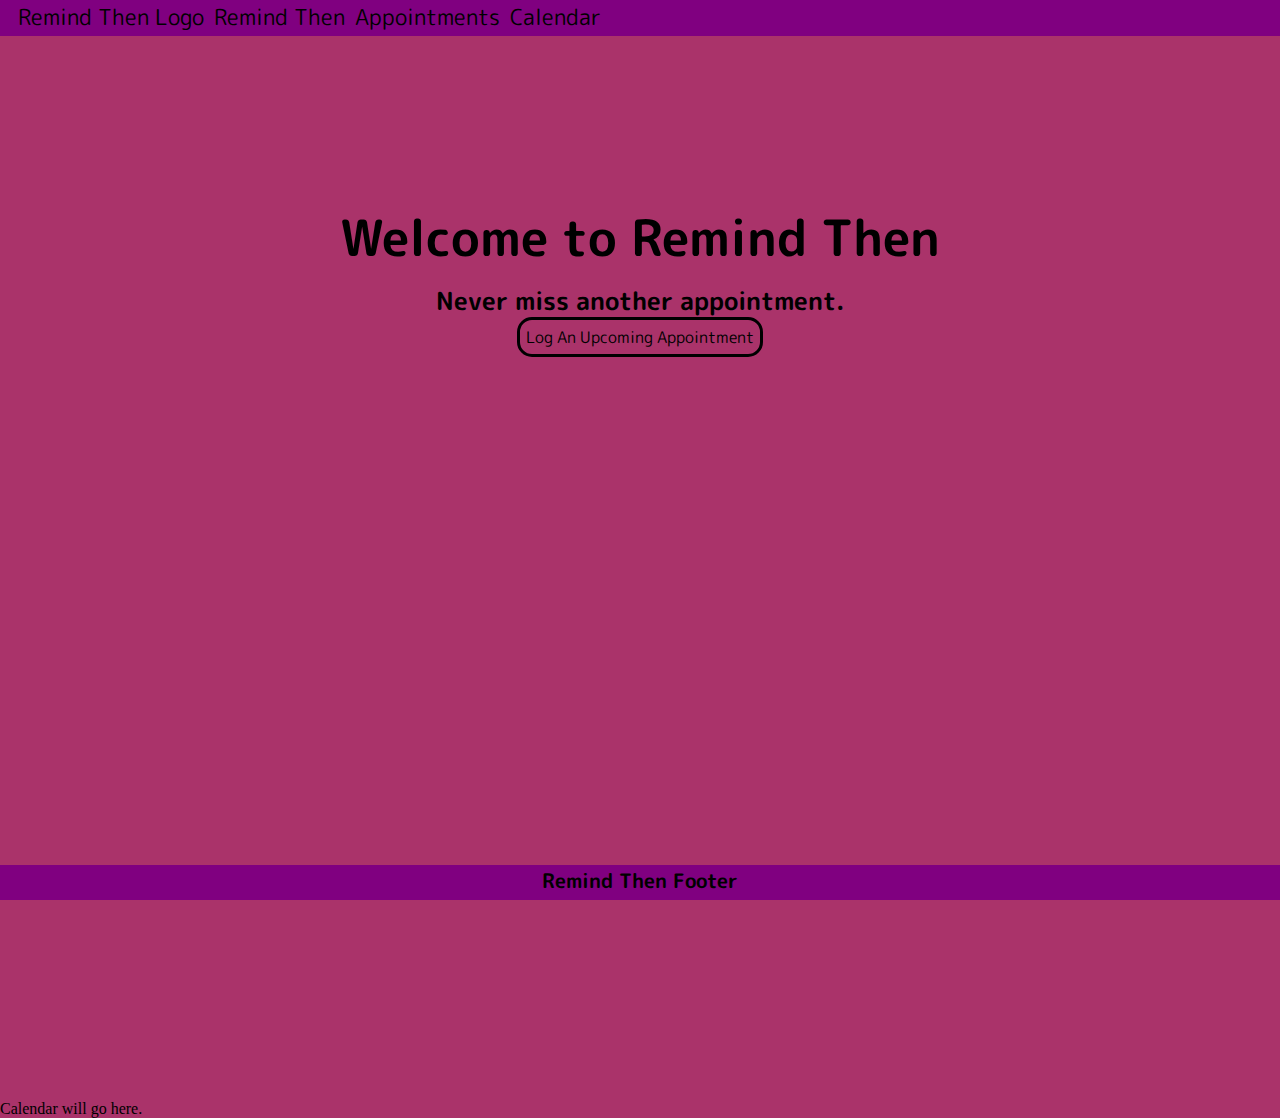
<file: Remind Now/target/classes/static/index.html>
<!DOCTYPE html>
<html lang="en">
<head>
    <meta charset="UTF-8">
    <meta http-equiv="X-UA-Compatible" content="IE=edge">
    <meta name="viewport" content="width=device-width, initial-scale=1.0">
    <title>Remind Then</title>
    <link rel="stylesheet" href="styles.css">
    <style> @import url('https://fonts.googleapis.com/css2?family=M+PLUS+Rounded+1c:wght@500&display=swap'); </style>    
    <link rel="preconnect" href="https://fonts.googleapis.com"><link rel="preconnect" href="https://fonts.gstatic.com" crossorigin><link href="https://fonts.googleapis.com/css2?family=M+PLUS+Rounded+1c:wght@500&display=swap" rel="stylesheet"><body>
    <div id="header">
        <a href="index.html" id="title-link">Remind Then Logo</a>
        <a href="index.html" id="title-link">Remind Then</a>
        <a href="appointment.html" id="title-link">Appointments</a>
        <a href="calendar.html" id="title-link">Calendar</a>
    </div>
    <div id="intro">
        <h1 id="welcome">Welcome to Remind Then</h1>
        <h4 id="statement">Never miss another appointment.</h4>
        <div id="link-button">
            <a id="home-to-appointments" href="appointment.html">Log An Upcoming Appointment</a>
        </div>
    </div>
    <p>Calendar will go here.</p>
    <div id="footer">
        <h4 id="footer">Remind Then Footer</h4>
    </div>
</body>
</html>
</file>
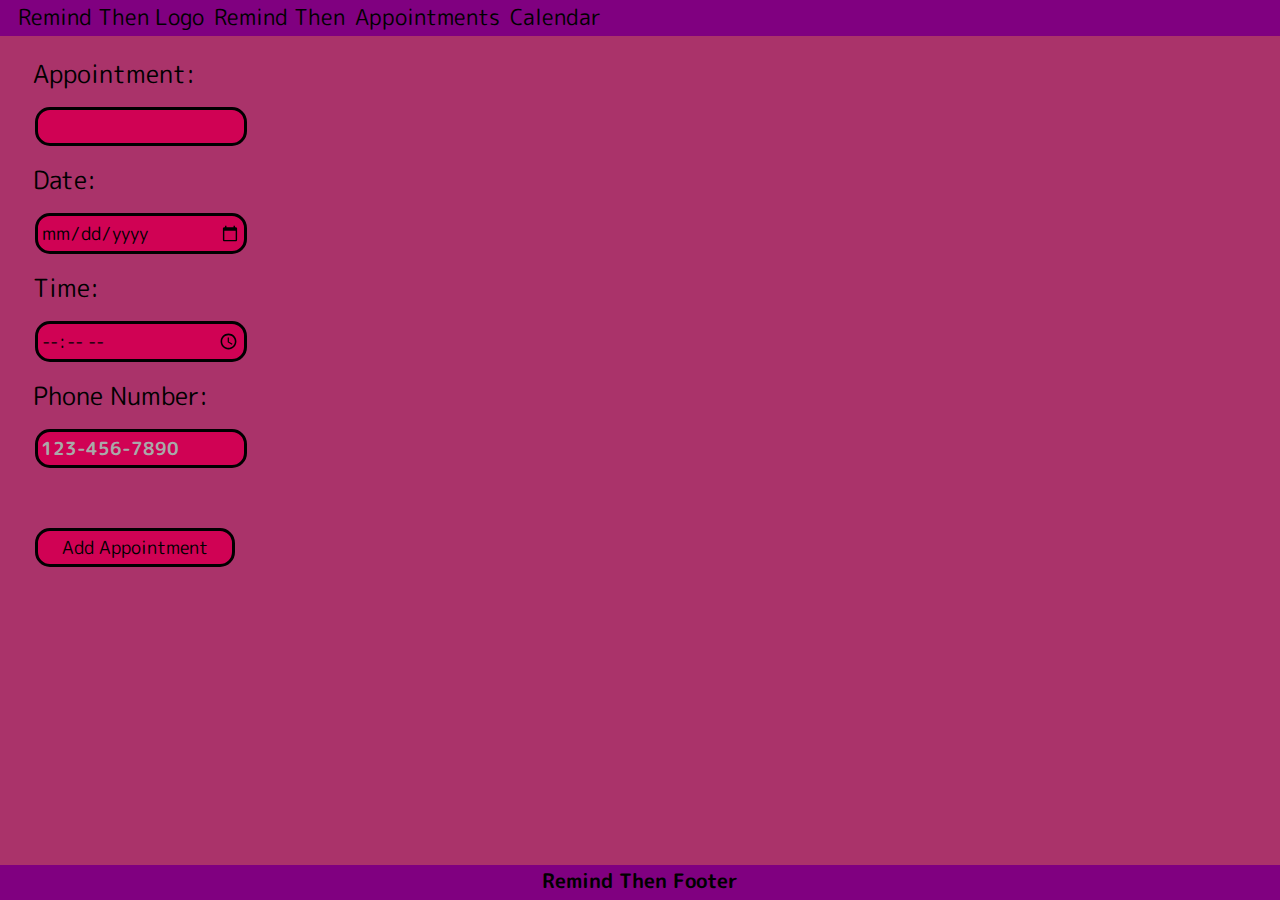
<file: Remind Now/target/classes/static/appointment.html>
<!DOCTYPE html>
<html lang="en">
<head>
    <meta charset="UTF-8">
    <meta http-equiv="X-UA-Compatible" content="IE=edge">
    <meta name="viewport" content="width=device-width, initial-scale=1.0">
    <title>Appointments</title>
    <link rel="stylesheet" href="styles.css">
    <style> @import url('https://fonts.googleapis.com/css2?family=M+PLUS+Rounded+1c:wght@500&display=swap'); </style>    
    <link rel="preconnect" href="https://fonts.googleapis.com"><link rel="preconnect" href="https://fonts.gstatic.com" crossorigin><link href="https://fonts.googleapis.com/css2?family=M+PLUS+Rounded+1c:wght@500&display=swap" rel="stylesheet"><body>
    <div id="header">
        <a href="index.html" id="title-link">Remind Then Logo</a>
        <a href="index.html" id="title-link">Remind Then</a>
        <a href="appointment.html" id="title-link">Appointments</a>
        <a href="calendar.html" id="title-link">Calendar</a>
    </div>
    <form id="form" action="/appointment_list" method="POST">
        <label id="appointment-name" class="form-el">Appointment:</label>
        <input name="name" type="text" id="appointment-name-textbox" class="form-el" required> 
        <label id="date-picker" class="form-el">Date:</label>
        <input name="date" type="date" id="date-picker-dropdown" class="form-el"/ required>
        <label id="time-picker" class="form-el">Time:</label>
        <input name="time" type="time" id="time-picker-dropdown" class="form-el"/ required>
        <label id="phone-picker" class="form-el">Phone Number:</label>
        <input name="phone" type="tel" id="phone-picker-box" class="form-el" placeholder="123-456-7890" required>
        <button id="submit-button" type="submit" class="form-el">Add Appointment</button>
    </form>
    <div id="footer">
        <h4 id="footer">Remind Then Footer</h4>
    </div>
    <script>
        const form = document.getElementById("form");
        form.addEventListener("submit", function(ev) {
            ev.preventDefault();
            const inputs = form.elements;

            const data = {
                name: inputs['name'].value,
                date: inputs['date'].value,
                time: inputs['time'].value,
                phoneNumber: inputs['phone'].value
            };
            console.log(data);

            fetch('/appointment_list', {
                method: 'POST',
                headers: {
                    'Content-Type': 'application/json',
                },
                body: JSON.stringify(data),
            })
            .then((response) => response.json())
            .then((data) => {
                console.log('Success:', data);
            })
            .catch((error) => {
                console.error('Error:', error);
            });
        });
    </script>
</body>
</html>
</file>
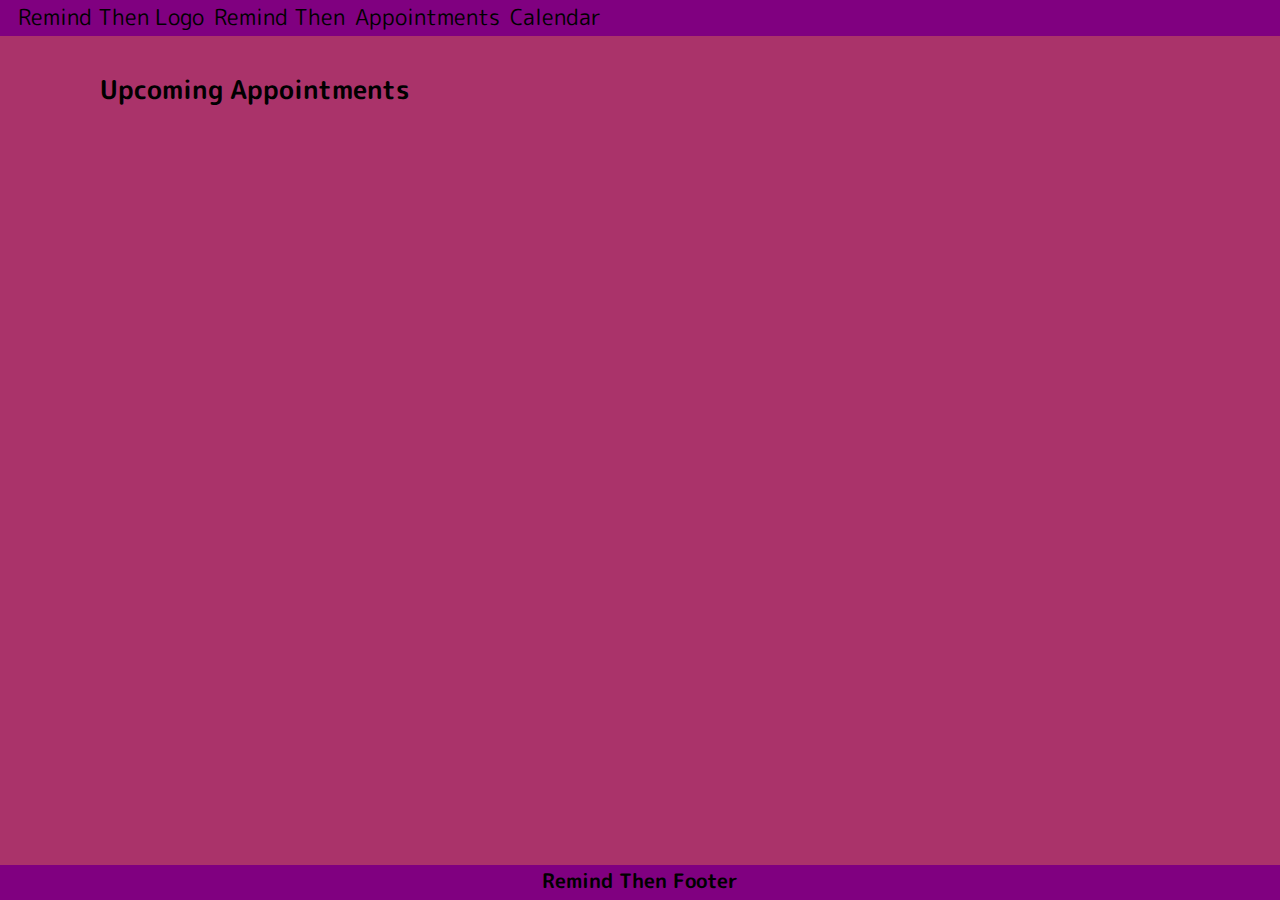
<file: Remind Now/target/classes/static/calendar.html>
<!DOCTYPE html>
<html lang="en">
<head>
    <meta charset="UTF-8">
    <meta http-equiv="X-UA-Compatible" content="IE=edge">
    <meta name="viewport" content="width=device-width, initial-scale=1.0">
    <title>Calendar</title>
    <link rel="stylesheet" href="styles.css">
    <style> @import url('https://fonts.googleapis.com/css2?family=M+PLUS+Rounded+1c:wght@500&display=swap'); </style>    
    <link rel="preconnect" href="https://fonts.googleapis.com"><link rel="preconnect" href="https://fonts.gstatic.com" crossorigin><link href="https://fonts.googleapis.com/css2?family=M+PLUS+Rounded+1c:wght@500&display=swap" rel="stylesheet"><body>
    <div id="header">
        <a href="index.html" id="title-link">Remind Then Logo</a>
        <a href="index.html" id="title-link">Remind Then</a>
        <a href="appointment.html" id="title-link">Appointments</a>
        <a href="calendar.html" id="title-link">Calendar</a>
    </div>
    <div id="up-appointments">
        <h3>Upcoming Appointments</h3>
        <p id="list"></p>
    </div>
    <div id="footer">
        <h4 id="footer">Remind Then Footer</h4>
    </div>
</body>
</html>
</file>
<file: Remind Now/target/classes/static/styles.css>
* {
    background: #AA336A;
    margin: 0px;
    padding: 0px;
}

#header{
    font-family: 'M PLUS Rounded 1c', sans-serif;    
    justify-content: space-between;
    background-color: purple;
    position: absolute;
    width: 100%;
    height: 36px;
    grid-row: auto;
    padding-left: 15px;
}

#title-link {
    text-decoration: none;
    font-family: 'M PLUS Rounded 1c', sans-serif;    
    font-size: 22px;
    height: 25px;    
    background-color: purple;
    color: black;
    padding: 3px;
}

#title-link:hover {
    color: pink;
}

#intro {
    display: -ms-inline-flexbox;
    column-count: 1;
    font-family: 'M PLUS Rounded 1c', sans-serif;    
    padding-top: 200px;
    align-items: center;
    text-align: center;
    min-height: 100vh;
}

#welcome {
    font-size: 50px;
    padding-bottom: 0px;
}

#home-to-appointments {
    padding: 6px;
    border: solid;
    border-color: black;
    border-radius: 15px;
    text-decoration: none;
    font-size: 16px;
    font-family: 'M PLUS Rounded 1c', sans-serif;    
    color: black;
}

#statement {
    padding: 7px;
    font-size: 25px;
    font-family: 'M PLUS Rounded 1c', sans-serif;    
    color: black;
}

#footer {
    font-size: 20px;
    font-weight: bold;
    text-align: center;
    position: fixed;
    font-family: 'M PLUS Rounded 1c', sans-serif;    
    color: black;
    bottom: 0;
    left: 000px;
    right: 0px;
    width: 100%;
    height: 35px;   /* Height of the footer */
    background: purple;
 }

 .form-el {
    font-family: 'M PLUS Rounded 1c', sans-serif;
    font-size: 18px;
 }

 #submit-button {
    position: relative;
    margin-top: 60px !important;
 }
 
 #appointment-name, #date-picker, #time-picker, #phone-picker {
    font-size: 25px;
    font-family: 'M PLUS Rounded 1c', sans-serif;
    position: relative;
    right: 20px;  
 }

 #appointment-name-textbox:hover, #date-picker-dropdown:hover, #time-picker-dropdown:hover, #submit-button:hover, #phone-picker-box:hover {
    background-color: pink;
 }

 #appointment-name, #date-picker, #time-picker, #appointment-name-textbox, #date-picker-dropdown, #time-picker-dropdown, #submit-button, #phone-picker, #phone-picker-box {
    width: 200px;
    padding: 15px;
    display: table;
    left: 18px;
    top: 40px;
 }

 #submit-button:hover {
    background-color: pink;
 }

 #appointment-name-textbox, #date-picker-dropdown, #time-picker-dropdown, #submit-button, #phone-picker-box {
    position: relative;
    left: 35px;
    padding: 3px;
    border: solid;
    border-color: black;
    border-radius: 15px;
    background-color: rgb(208, 2, 84);
 }

 #up-appointments {
    position: relative;
    left: 100px;
    top: 70px;
    font-family: 'M PLUS Rounded 1c', sans-serif;  
    font-size: 22px;
 }

 ::placeholder {
    color: darkgrey;
    font-weight: bold;
 }
</file>
